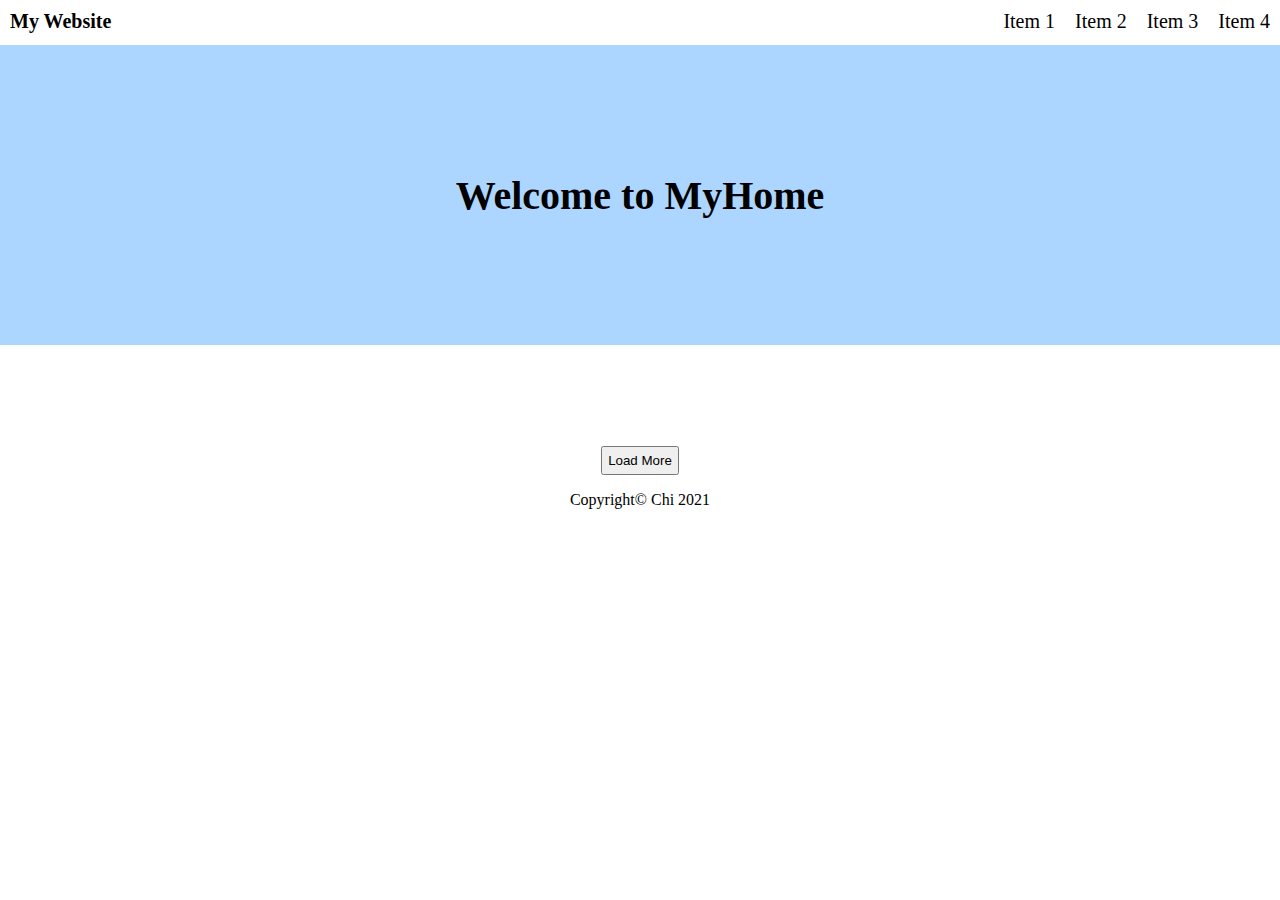
<file: docs/index.html>
<!DOCTYPE html>
<html>
    <head>
        <meta charset="UTF-8" />
        <meta name="viewport" content="width=device-width, initial-scale=1.0">
        <title>台灣景點介紹</title>
        <link rel="stylesheet" href="index.css" type="text/css" media="all" />
        <script type="text/javascript">
            let title_list = [];
            let img_url = [];
            let count_views = 0;

            window.onload = function() {
                    let req = new XMLHttpRequest();
                    req.open("get","https://padax.github.io/taipei-day-trip-resources/taipei-attractions.json")
                    req.onload = function() { 
                        // 連線 json APIs
                        let raw_data = JSON.parse(this.response);
                        cleanData(raw_data);
                        renderImg();
                    }
                    req.send();

                    // Load More button
                    let get_more_data = document.getElementById("getMoreData");  
                    get_more_data.addEventListener("click", renderImg);

                    // back to top button
                    let top = document.querySelector(".top");
                    top.addEventListener("click", function() {
                        document.body.scrollTop = 0; // for Safari
                        document.documentElement.scrollTop = 0; // for chrome, firefox...
                    });
                    window.onscroll = function scrollFunction(){ 
                        if(document.documentElement.scrollTop>20 || document.body.scrollTop>20) {
                            top.style.display = "block";
                        }else {
                            top.style.display = "none";
                            }
                        }
                }
                // Module
                function cleanData(raw_data) {
                    raw_data = raw_data.result.results;
                    // titles 
                    raw_data.forEach(element => {
                        title_list.push(element.stitle);
                    });
                    
                    // ETL image URL
                    raw_data.forEach(element => {
                        let clean_img = element.file;
                        clean_img = clean_img.replaceAll("http", " http");
                        clean_img = clean_img.split(" ");
                        img_url.push(clean_img[1]);  
                    });
                }            
                
                // Views + Load More button
                function renderImg() {
                    // onload 8張圖片
                    const main = document.querySelector("main");
                    for(let i=0; i<2; i++) {
                        const container = document.createElement("div");
                        container.className = "container";
                        main.appendChild(container);
                        for (let j=0; j<4; j++) {
                            const box = document.createElement("div");
                            const img = document.createElement("img");
                            const h4 = document.createElement("h4");
                            box.className = "box";
                            img.setAttribute("src", img_url[count_views]);
                            h4.appendChild(document.createTextNode(title_list[count_views]));
                            count_views++;
                            container.appendChild(box);
                            box.appendChild(img);
                            box.appendChild(h4);
                        }
                    }
                }
                
        </script>
    </head>
    <body>
        <header>
            <div class="logo">My Website</div>
            <div class="blank"></div>
            <input type="checkbox" id=burger>
            <label for="burger">
                <img src="icon/burger.png" id="icon">
            </label>
            <ul class="menu">
                <li class="hover"><a href="">Item 1</a></li>
                <li class="hover"><a href="">Item 2</a></li>
                <li class="hover"><a href="">Item 3</a></li>
                <li class="hover"><a href="">Item 4</a></li>
            </ul>
            <div class="item">Item 1</div>
            <div class="item">Item 2</div>
            <div class="item">Item 3</div>
            <div class="item">Item 4</div>
        </header>
        <nav>
            <div class="welcome">Welcome to MyHome</div>
        </nav>
        <main>
            <div class="top">Top</div>
        </main>
        <footer>
            <div>
                <button id="getMoreData">Load More</button>
                <p>Copyright© Chi 2021</p>
            </div>
        </footer>
    </body>
</html>
</file>
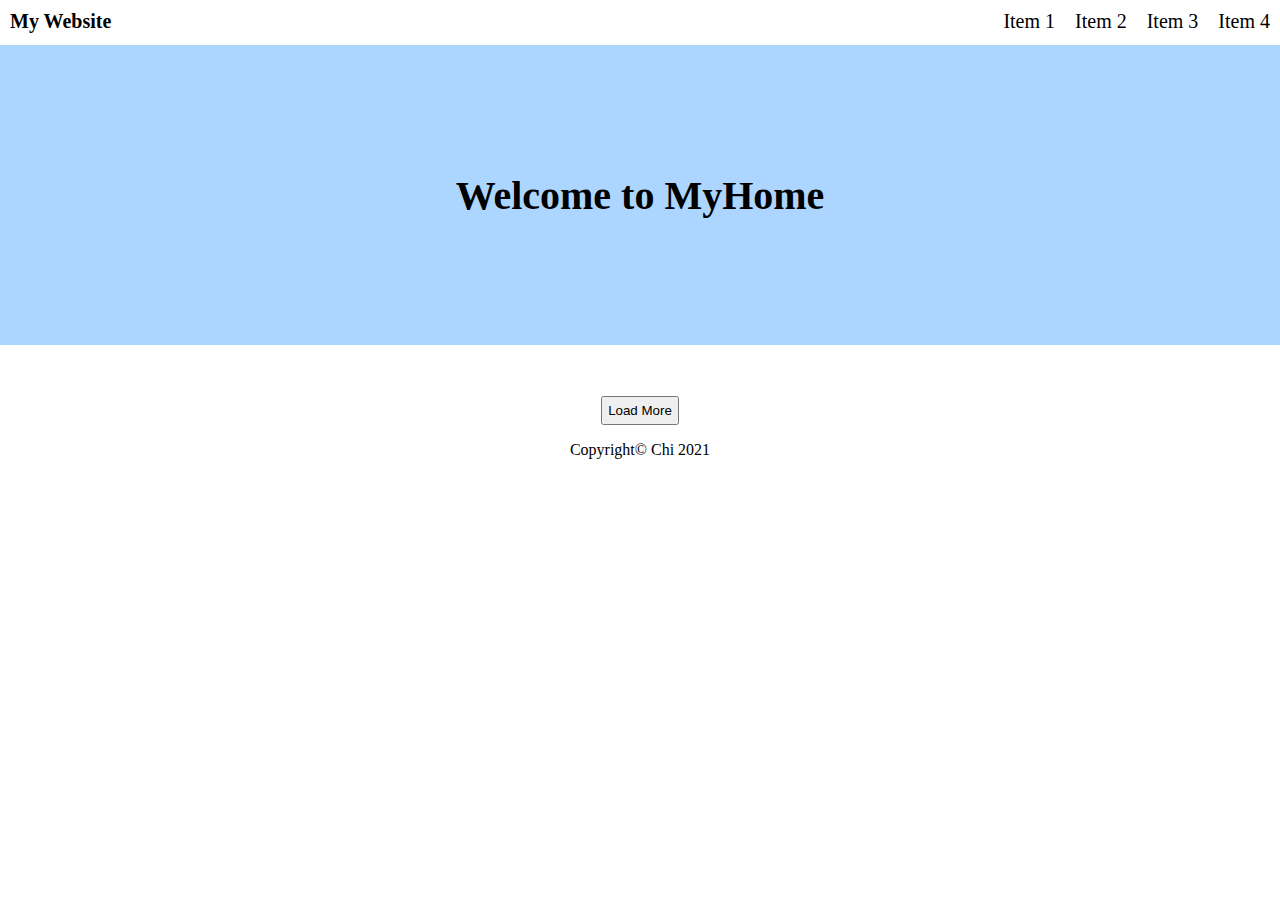
<file: Javascript (CSS-background-image) fail/index.html>
<!DOCTYPE html>
<html>
    <head>
        <meta charset="UTF-8" />
        <meta name="viewport" content="width=device-width, initial-scale=1.0">
        <title>台灣景點介紹</title>
        <link rel="stylesheet" href="index.css" type="text/css" media="all" />
        <script type="text/javascript">
            let title_list = [];
            let img_url = [];
            function getData() {
                let req = new XMLHttpRequest();
                req.open("get","https://padax.github.io/taipei-day-trip-resources/taipei-attractions.json")
                req.onload = function() { 
                    // json APIs
                    let raw_data = JSON.parse(this.response);
                    raw_data = raw_data.result.results;

                    
                    // titles 
                    raw_data.forEach(element => {
                        title_list.push(element.stitle);
                    });
                    
                    // ETL image URL
                    raw_data.forEach(element => {
                        let clean_img = element.file;
                        clean_img = clean_img.replaceAll("http", " http");
                        clean_img = clean_img.split(" ");
                        img_url.push(clean_img[1]);  
                    });

                    
                    // querySelectorAll,createElement,appendChild 搭配用法。
                    // 如何控制url中圖片的大小? =>目前先用@media query控制，但不完美
                    const container = document.querySelectorAll(".container");
                    let count_views = 0;
                    container.forEach(index => {   
                        for (let i=0; i<4; i++) {
                            const box = document.createElement("div");
                            const img = document.createElement("img");
                            const background = document.createElement("div");
                            const h4 = document.createElement("h4");
                            background.id = "test";
                            box.className = "box";
                            background.style.backgroundImage = `url(${img_url[count_views]})`;
                            // background.style.maxWidth = "100%";
                            img.setAttribute("src", img_url[count_views]);
                            h4.appendChild(document.createTextNode(title_list[count_views]));
                            count_views++;
                            index.appendChild(box);
                            box.appendChild(background);
                            // background.appendChild(img);
                            // box.appendChild(img);
                            box.appendChild(h4);
                        }
                    });
                    console.log(img_url[0]);

                    // querySelector 用8塊試試 => 有對齊問題
                    // const test = document.querySelector(".container");
                    // for(let i=0; i<8; i++) {
                    //     var box = document.createElement("div");
                    //     var img = document.createElement("img");
                    //     var h4 = document.createElement("h4");
                    //     box.className = "box";
                    //     test.appendChild(box);
                    //     img.setAttribute("src", img_url[i]);
                    //     h4.appendChild(document.createTextNode(title_list[i]));
                    //     box.appendChild(img);
                    //     box.appendChild(h4);
                    // }
                    // for (let i=0; i<=8; i++) {
                    //     app.appendChild(img);
                    //     app.appendChild(h4);
                    //     img.src = img_url[i];
                    //     h4.textContent = title_list[i];
                    // }

                }
                req.send();
            }
            function getMoreData(){
                let req = new XMLHttpRequest();
                req.open("get","https://padax.github.io/taipei-day-trip-resources/taipei-attractions.json")
                req.onload = function(){
                    const main = document.querySelector("main");

                    // console.log(main);
                }
                req.send();
            }


        </script>
    </head>
    <body onload="getData();">
        <header>
            <div class="logo">My Website</div>
            <div class="blank"></div>
            <input type="checkbox" id=burger>
            <label for="burger">
                <img src="icon/burger.png" id="icon">
            </label>
            <ul class="menu">
                <li class="hover"><a href="">Item 1</a></li>
                <li class="hover"><a href="">Item 2</a></li>
                <li class="hover"><a href="">Item 3</a></li>
                <li class="hover"><a href="">Item 4</a></li>
            </ul>
            <div class="item">Item 1</div>
            <div class="item">Item 2</div>
            <div class="item">Item 3</div>
            <div class="item">Item 4</div>
        </header>
        <nav>
            <div class="welcome">Welcome to MyHome</div>
        </nav>
        <main>
            <div class="container">
            </div>
            <div class="container">
            </div>
        </main>
        <footer>
            <div>
                <button onclick=getMoreData();>Load More</button>
                <p>Copyright© Chi 2021</p>
            </div>
        </footer>
    </body>
</html>
</file>
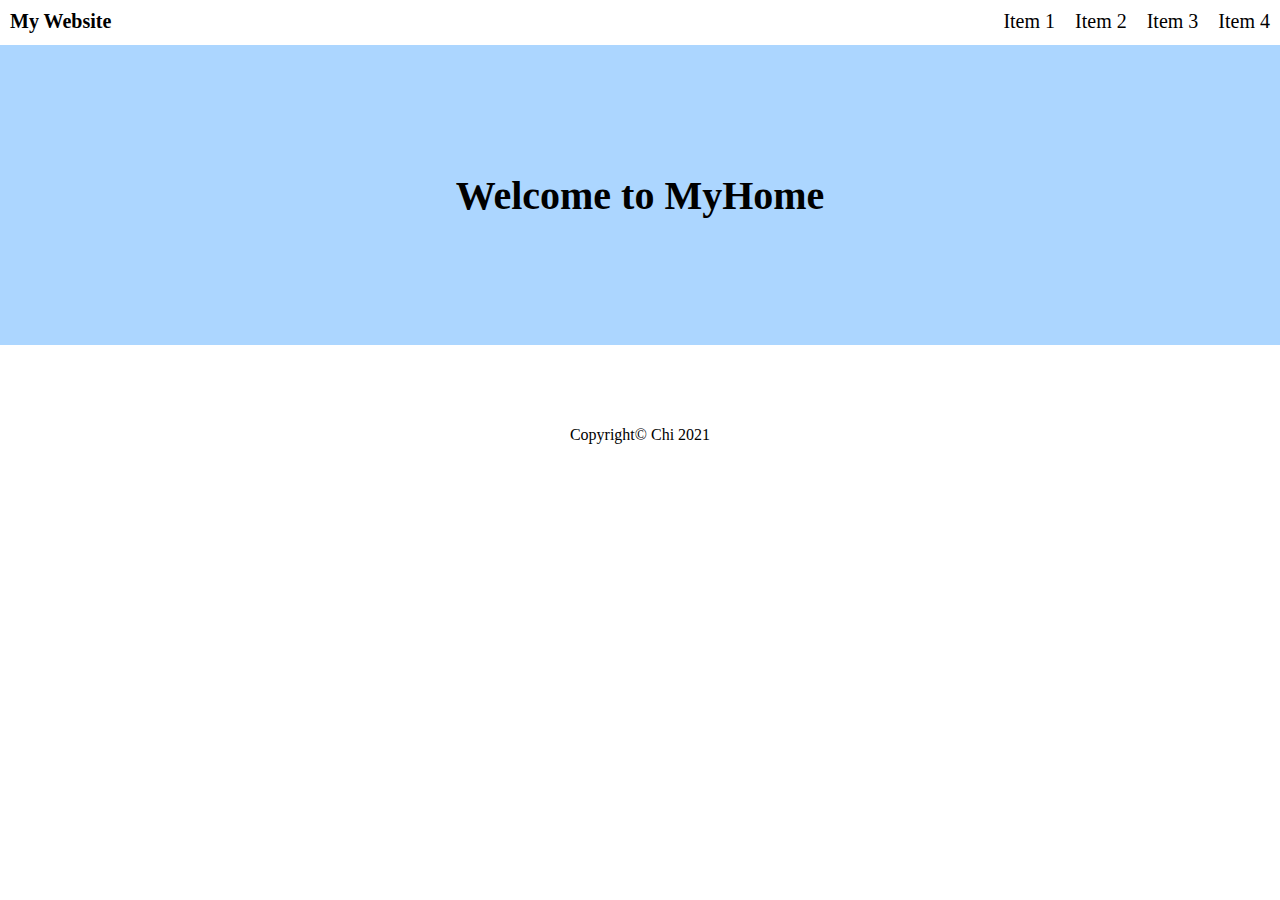
<file: docs/Javascript/index.html>
<!DOCTYPE html>
<html>
    <head>
        <meta charset="UTF-8" />
        <meta name="viewport" content="width=device-width, initial-scale=1.0">
        <title>台灣景點介紹</title>
        <link rel="stylesheet" href="index.css" type="text/css" media="all" />
        <script type="text/javascript">
            function getData() {
                let req = new XMLHttpRequest();
                req.open("get","https://padax.github.io/taipei-day-trip-resources/taipei-attractions.json")
                req.onload = function() { 
                    // json APIs
                    let raw_data = JSON.parse(this.response);
                    raw_data = raw_data.result.results;
                    let title_list = [];
                    let img_url = [];
                    
                    // titles 
                    raw_data.forEach(element => {
                        title_list.push(element.stitle);
                    });
                    
                    // ETL image URL
                    raw_data.forEach(element => {
                        let clean_img = element.file;
                        clean_img = clean_img.replaceAll("http", " http");
                        clean_img = clean_img.split(" ");
                        img_url.push(clean_img[1]);  
                    });

                    
                    // querySelectorAll,createElement,appendChild 搭配用法。
                    // 如何控制url中圖片的大小? =>目前先用@media query控制，但不完美
                    const container = document.querySelectorAll(".container");
                    let count_views = 0;
                    container.forEach(index => {   
                        for (let i=0; i<4; i++) {
                            const box = document.createElement("div");
                            const img = document.createElement("img");
                            const h4 = document.createElement("h4");
                            box.className = "box";
                            img.setAttribute("src", img_url[count_views]);
                            h4.appendChild(document.createTextNode(title_list[count_views]));
                            count_views++;
                            index.appendChild(box);
                            box.appendChild(img);
                            box.appendChild(h4);
                        }
                    });
                    

                    // querySelector 用8塊試試 => 有對齊問題
                    // const test = document.querySelector(".container");
                    // for(let i=0; i<8; i++) {
                    //     var box = document.createElement("div");
                    //     var img = document.createElement("img");
                    //     var h4 = document.createElement("h4");
                    //     box.className = "box";
                    //     test.appendChild(box);
                    //     img.setAttribute("src", img_url[i]);
                    //     h4.appendChild(document.createTextNode(title_list[i]));
                    //     box.appendChild(img);
                    //     box.appendChild(h4);
                    // }
                    // for (let i=0; i<=8; i++) {
                    //     app.appendChild(img);
                    //     app.appendChild(h4);
                    //     img.src = img_url[i];
                    //     h4.textContent = title_list[i];
                    // }

                }
                req.send();
            }
        </script>
    </head>
    <body onload="getData();">
        <header>
            <div class="logo">My Website</div>
            <div class="blank"></div>
            <input type="checkbox" id=burger>
            <label for="burger">
                <img src="icon/burger.png" id="icon">
            </label>
            <ul class="menu">
                <li class="hover"><a href="">Item 1</a></li>
                <li class="hover"><a href="">Item 2</a></li>
                <li class="hover"><a href="">Item 3</a></li>
                <li class="hover"><a href="">Item 4</a></li>
            </ul>
            <div class="item">Item 1</div>
            <div class="item">Item 2</div>
            <div class="item">Item 3</div>
            <div class="item">Item 4</div>
        </header>
        <nav>
            <div class="welcome">Welcome to MyHome</div>
        </nav>
        <main>
            <div class="container">
            </div>
            <div class="container">
            </div>
        </main>
        <footer>
            <div>
                <p>Copyright© Chi 2021</p>
            </div>
        </footer>
    </body>
</html>
</file>
<file: docs/index.css>
body{margin:0px}
header{
    font-size:20px;
    display:flex;
    padding:0px;
    position:fixed;top:0px;width:100%;height:45px; 
	background-color: white;
    z-index:100; /* 把抬頭固定的地方放在網頁最上層!*/
}

.blank{
    flex:auto;
}
.logo{
    padding:10px;
    font-weight:bold;
    flex:none;
}
.item{
    flex:none;
    padding:10px;
    display:block;
}

a{
    text-decoration:none;
    color:black;
}

#icon{
    width:34px;
    height:31px;
    padding:5px;
    display:none;
    position:fixed;top:0px;right:0px;
    
}
.menu{
    background-color:#C4E1FF;
    list-style-type: none;
    height:100vh;
    width:50%;
    position:absolute;top:25px;left:0;
    padding:0px;
    transform: translateX(-100%);
    transition:0.5s;
    
}

.menu li a{
    display:block;
    padding:15px;
    text-align:left;
    border-bottom:2px solid #4F4F4F;
    color:#4F4F4F;
    font-weight: bold;
}

#burger{display:none;}
#burger:checked ~ .menu{
    transform: translateX(0%);
}

.hover:hover{
    background-color:#D2E9FF;
}
.menu li a:hover{
    color:black;
}


nav{
    background-color:#ACD6FF;
    margin-top:45px;
    height:300px;
    display:flex;
    justify-content:center;
    align-items:center;
}

.welcome{
    flex:none;
    font-size:40px;
    font-weight:bold;
}

main{
    margin-top:40px;
}

.container{
    display:flex;flex-wrap:wrap;
    justify-content:center;
    align-items:center;
    margin:35px;

}
.box{
    /* width:270px;height:auto; */
    /* background-color:#C4E1FF; */
    margin:10px;
    /* 試 設置父元素 */
    position: relative;
    width:21%;
    padding-top:15%;
    height:0;

}

main img{
    max-width:100%;
    /* height:auto; */
    /*height:202.8px;*/ /*202.8px*/
    display:block;
    /* border:10px solid black;  */ /* 測試,前面img會套到*/
    
    /* 試 object-fit + 子元素 */
    object-fit:cover;
    position: absolute;
    left:0;
    top:0;
    width:100%;
    height:100%;

}

h4{
    display:flex;
    justify-content:center;
    align-items:center;
    background-color:#C4E1FF;
    margin:0px;height:40px;
    text-align: center;
}

@media (max-width:1200px){
    .box{
        width:45%;
        padding-top:30%;
        margin:2.5%;
    }
    .container{
        margin:0;
    }

}

@media (max-width:600px){
    .box{
        width:90%;
        padding-top:70%;
        margin:5%;
    }
    
    .item{display:none;}
    #icon{display:block;}
}

.top{
    display:none;
    width:60px;height:60px;
    background-color: #0072E3;
    position:fixed;top:80%;right:2%; /*top&tight要給相對位置% 才能正確顯示出來， 因為螢幕大小不同不能給固定數字*/
    z-index:99;
    border-radius: 4px;
    font-size: 20px;color:white;
    text-align: center;
    line-height:2.8;
}
.top:hover{
    background-color:#7B7B7B;
    cursor:pointer;
}



button{
    padding:5px;
}
footer{
    height:200px;
    display:flex;
    justify-content:center;
    align-items:center;
}

footer div{
    flex:none;
    text-align: center;
}
</file>
<file: Javascript (CSS-background-image) fail/index.css>
body{margin:0px}
header{
    font-size:20px;
    display:flex;
    padding:0px;
    position:fixed;top:0px;width:100%;height:45px; 
	background-color: white;
}

.blank{
    flex:auto;
}
.logo{
    padding:10px;
    font-weight:bold;
    flex:none;
}
.item{
    flex:none;
    padding:10px;
    display:block;
}

a{
    text-decoration:none;
    color:black;
}

#icon{
    width:34px;
    height:31px;
    padding:5px;
    display:none;
}
.menu{
    background-color:#C4E1FF;
    list-style-type: none;
    height:100vh;
    width:50%;
    position:absolute;top:25px;left:0;
    padding:0px;
    transform: translateX(-100%);
    transition:0.5s;
}

.menu li a{
    display:block;
    padding:15px;
    text-align:left;
    border-bottom:2px solid #4F4F4F;
    color:#4F4F4F;
    font-weight: bold;
}

#burger{display:none;}
#burger:checked ~ .menu{
    transform: translateX(0%);
}

.hover:hover{
    background-color:#D2E9FF;
}
.menu li a:hover{
    color:black;
}


nav{
    background-color:#ACD6FF;
    margin-top:45px;
    height:300px;
    display:flex;
    justify-content:center;
    align-items:center;
}

.welcome{
    flex:none;
    font-size:40px;
    font-weight:bold;
}

main{
    margin-top:40px;
}

.container{
    display:flex;flex-wrap:wrap;
    justify-content:center;
    align-items:center;

}
.box{
    width:270px;height:auto;
    background-color:#C4E1FF;
    margin:10px;
    max-width:100%;
}

img{
    max-width:100%;
    /* height:auto; */
    /*height:202.8px;*/ /*202.8px*/
    display:block;
    /* border:10px solid black;  */ /* 測試,前面img會套到*/
}

h4{
    background-color:#C4E1FF;
    margin:0px;height:40px;
    text-align: center;
    line-height: 2.5;

}

@media (max-width:1200px){
    .box{
        width:45%;
    }
    /* img{
        width:540px;
        height:auto;
    } */
    #test{
        width:100%;height:350px;
        background-size: cover;
        background-repeat: no-repeat;
    }
}

@media (max-width:600px){
    .box{
        width:90%;
    }
    

    .item{display:none;}
    #icon{display:block;}
}

button{
    padding:5px;
}
footer{
    height:100px;
    display:flex;
    justify-content:center;
    align-items:center;
}

footer div{
    flex:none;
    text-align: center;
}

#test{
    width:100%;height:202.8px; /*202.8*/
    background-size: cover;
    background-repeat: no-repeat;
}
</file>
<file: docs/Javascript/index.css>
body{margin:0px}
header{
    font-size:20px;
    display:flex;
    padding:0px;
    position:fixed;top:0px;width:100%;height:45px; 
	background-color: white;
}

.blank{
    flex:auto;
}
.logo{
    padding:10px;
    font-weight:bold;
    flex:none;
}
.item{
    flex:none;
    padding:10px;
    display:block;
}

a{
    text-decoration:none;
    color:black;
}

#icon{
    width:34px;
    height:31px;
    padding:5px;
    display:none;
}
.menu{
    background-color:#C4E1FF;
    list-style-type: none;
    height:100vh;
    width:50%;
    position:absolute;top:25px;left:0;
    padding:0px;
    transform: translateX(-100%);
    transition:0.5s;
}

.menu li a{
    display:block;
    padding:15px;
    text-align:left;
    border-bottom:2px solid #4F4F4F;
    color:#4F4F4F;
    font-weight: bold;
}

#burger{display:none;}
#burger:checked ~ .menu{
    transform: translateX(0%);
}

.hover:hover{
    background-color:#D2E9FF;
}
.menu li a:hover{
    color:black;
}


nav{
    background-color:#ACD6FF;
    margin-top:45px;
    height:300px;
    display:flex;
    justify-content:center;
    align-items:center;
}

.welcome{
    flex:none;
    font-size:40px;
    font-weight:bold;
}

main{
    margin-top:40px;
}

.container{
    display:flex;flex-wrap:wrap;
    justify-content:center;
    align-items:center;

}
.box{
    width:270px;height:auto;
    background-color:#C4E1FF;
    margin:10px;
    max-width:100%;
}

img{
    max-width:100%;
    height:202.8px;
    display:block;
    /* border:10px solid black;  */ /* 測試,前面img會套到*/
}

h4{
    background-color:#C4E1FF;
    margin:0px;height:40px;
    text-align: center;
    line-height: 2.5;

}

@media (max-width:1200px){
    .box{
        width:45%;
    }
    img{
        width:540px;
        height:auto;
    }

}

@media (max-width:600px){
    .box{
        width:90%;
    }

    .item{display:none;}
    #icon{display:block;}
}

button{
    padding:5px;
}

footer{
    height:100px;
    display:flex;
    justify-content:center;
    align-items:center;
}

footer div{
    flex:none;
    text-align: center;
}
</file>
